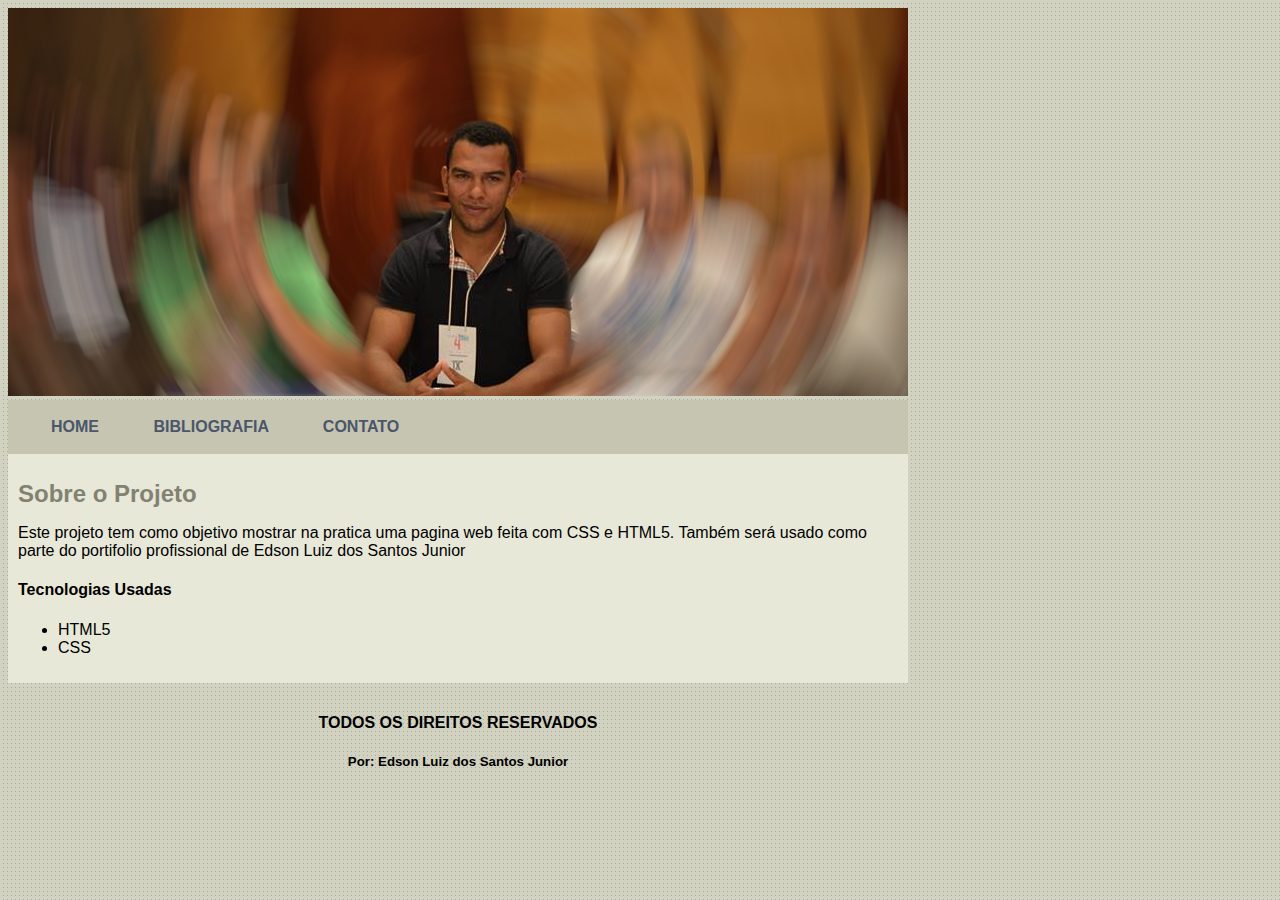
<file: projeto_portifolio/index.html>
<!DOCTYPE html>
<html>
<head>
	<title>Site com CSS</title>
	<meta charset="utf-8">
	<link rel="stylesheet" type="text/css" href="estilo.css">
</head>
<body>
	<div id="principal"><!-- Inicio Princioal -->
		<img src="./imgs/capa.png">
		<div id="menu"> <!-- Inicio Menu -->
			<a href="index.html">HOME </a>
			<a href="biografia.html">BIBLIOGRAFIA </a>
			<a href="contatos.html">CONTATO </a>
		</div><!-- Fim Menu -->
		<div id="conteudo"><!-- Inicio Conteudo -->
			
			<h1>Sobre o Projeto</h1>

			<p>Este projeto tem como objetivo mostrar na pratica uma pagina web feita com CSS e HTML5. Também será usado como parte do portifolio profissional de Edson Luiz dos Santos Junior</p>

			<h4>Tecnologias Usadas</h4>

			<ul>
				<li>HTML5</li>
				<li>CSS</li>
			</ul>
		</div><!-- Fim Conteúdo -->
		<div id="rodape"><!-- Inicio Rodapé -->
			<h4>TODOS OS DIREITOS RESERVADOS</h4>
			<h5>Por: Edson Luiz dos Santos Junior</h5>
		</div><!-- Fim Rodape -->
	</div><!-- Fim Principal -->
</body>
</html>
</file>
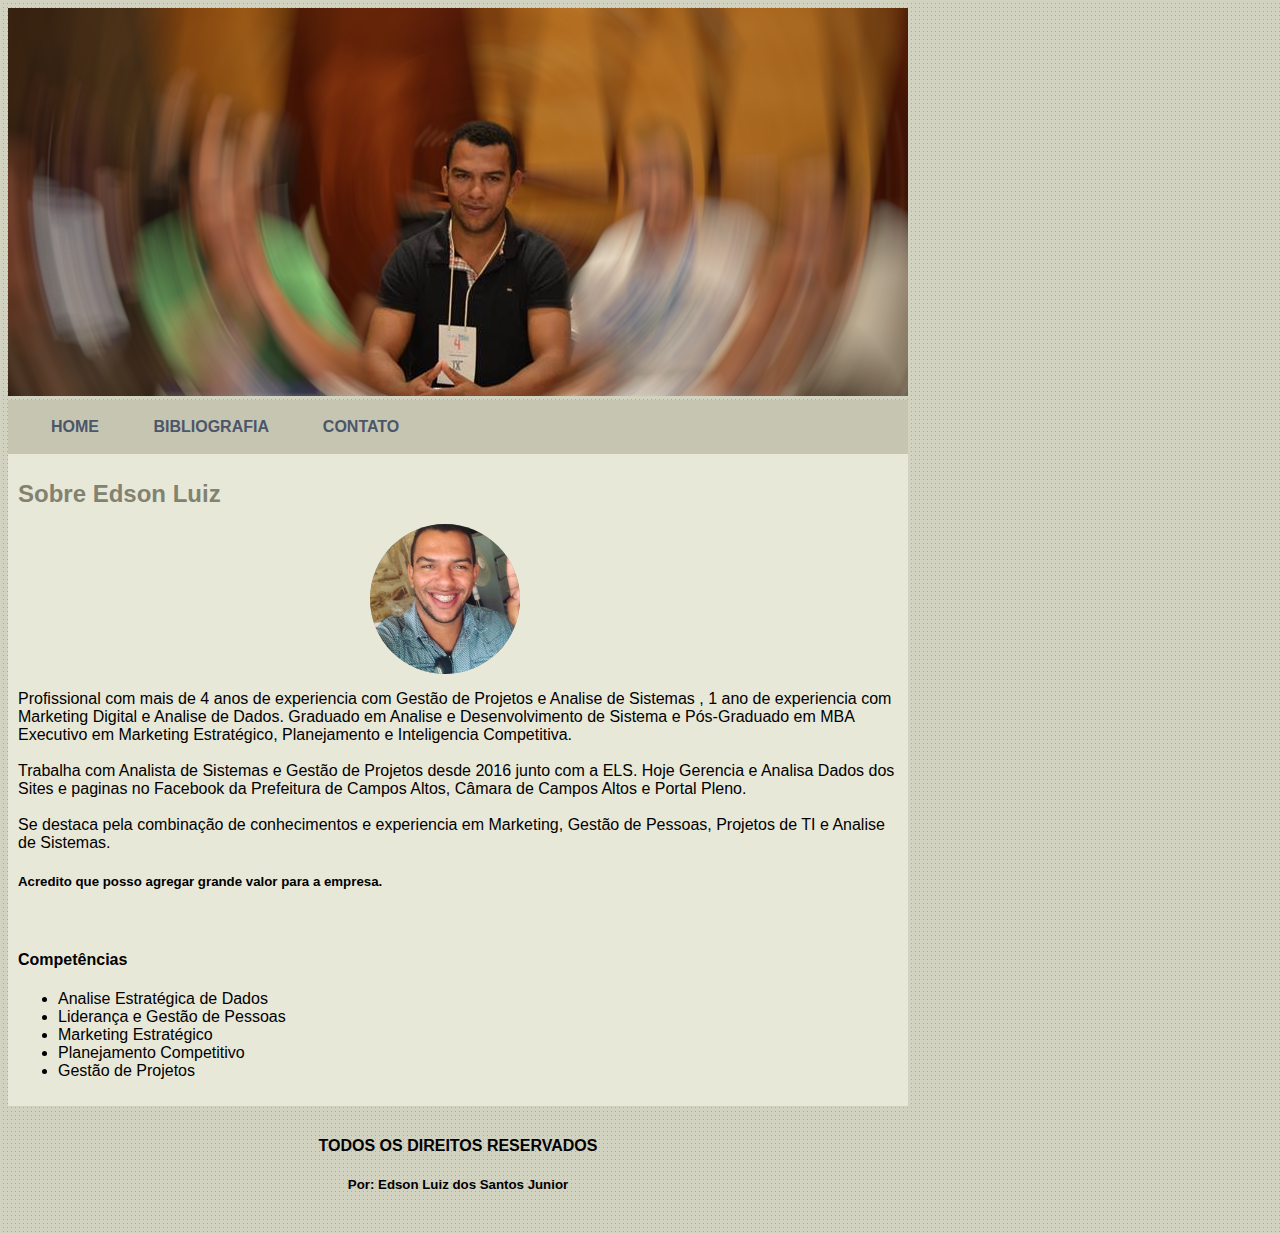
<file: projeto_portifolio/biografia.html>
<!DOCTYPE html>
<html>
<head>
	<title>Site com CSS - BBT</title>
	<meta charset="utf-8">
	<link rel="stylesheet" type="text/css" href="estilo.css">
</head>
<body>
	<div id="principal"><!-- Inicio Princioal -->
		<img src="./imgs/capa.png">
		<div id="menu"> <!-- Inicio Menu -->
			<a href="index.html">HOME </a>
			<a href="biografia.html">BIBLIOGRAFIA </a>
			<a href="contatos.html">CONTATO </a>
		</div><!-- Fim Menu -->
		<div id="conteudo"><!-- Inicio Conteudo -->
			
			<h1>Sobre Edson Luiz</h1>

			<div class="circle">
				<img src="./imgs/foto.jpg">
			</div>

			<p>Profissional com mais de 4 anos de experiencia com Gestão de Projetos e Analise de Sistemas , 1 ano de experiencia com Marketing Digital e Analise de Dados. Graduado em Analise e Desenvolvimento de Sistema e Pós-Graduado em MBA Executivo em Marketing Estratégico, Planejamento e Inteligencia Competitiva.<br><br>

			Trabalha com Analista de Sistemas e Gestão de Projetos desde 2016 junto com a ELS. Hoje Gerencia e Analisa Dados dos Sites e paginas no Facebook da Prefeitura de Campos Altos, Câmara de Campos Altos e Portal Pleno. <br><br>

			Se destaca pela combinação de conhecimentos e experiencia em Marketing, Gestão de Pessoas, Projetos de TI e Analise de Sistemas.</p>

			<h5>Acredito que posso agregar grande valor para a empresa.</h5><br>

			<h4>Competências</h4>

			<ul>
				<li>Analise Estratégica de Dados</li>
				<li>Liderança e Gestão de Pessoas</li>
				<li>Marketing Estratégico</li>
				<li>Planejamento Competitivo</li>
				<li>Gestão de Projetos</li>
			</ul>
		</div><!-- Fim Conteúdo -->
		<div id="rodape"><!-- Inicio Rodapé -->
			<h4>TODOS OS DIREITOS RESERVADOS</h4>
			<h5>Por: Edson Luiz dos Santos Junior</h5>
		</div><!-- Fim Rodape -->
	</div><!-- Fim Principal -->
</body>
</html>
</file>
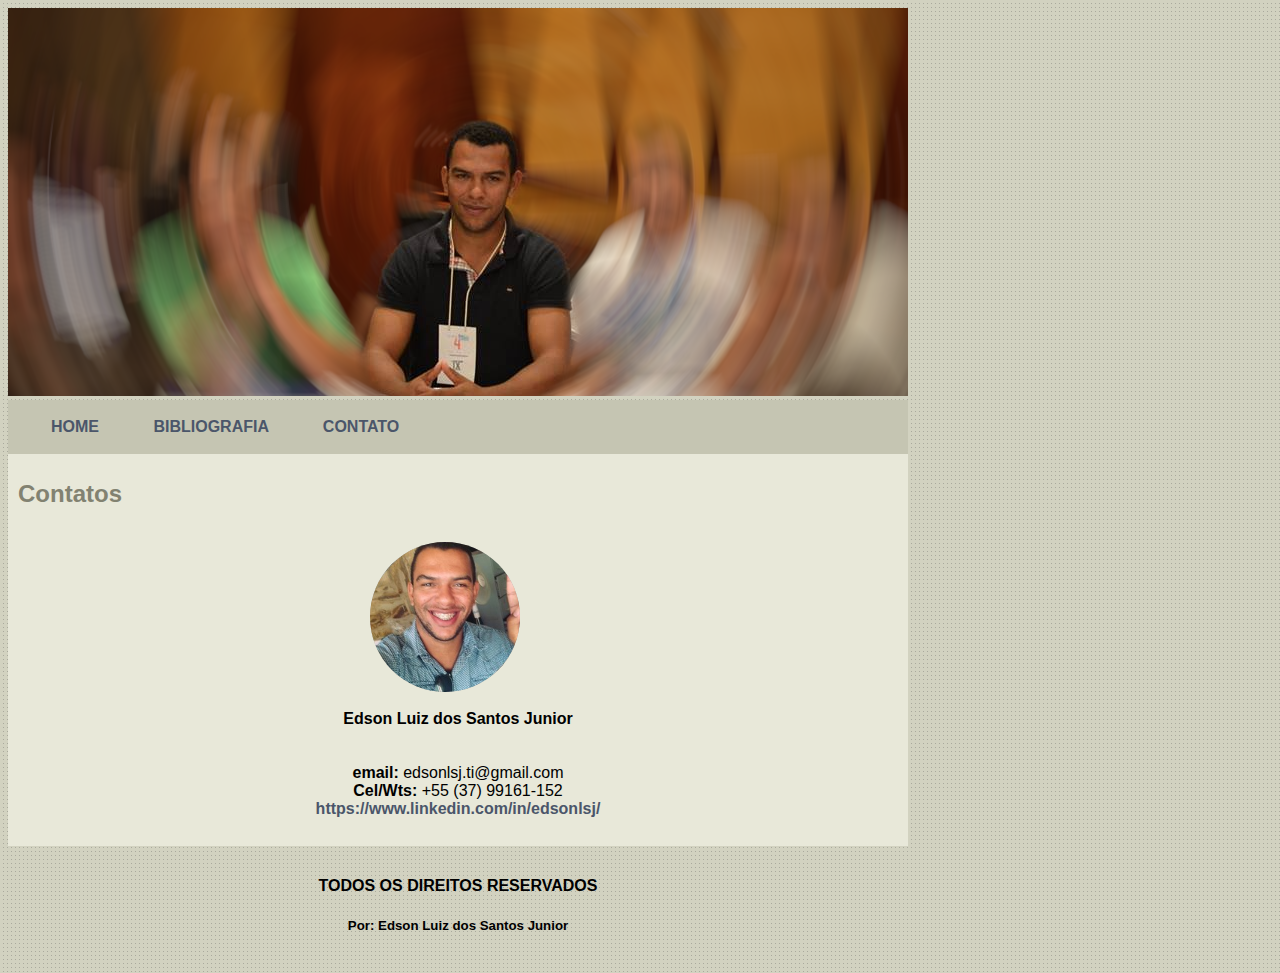
<file: projeto_portifolio/contatos.html>
<!DOCTYPE html>
<html>
<head>
	<title>Site com CSS - Contatos</title>
	<meta charset="utf-8">
	<link rel="stylesheet" type="text/css" href="estilo.css">
</head>
<body>
	<div id="principal"><!-- Inicio Princioal -->
		<img src="./imgs/capa.png">
		<div id="menu"> <!-- Inicio Menu -->
			<a href="index.html">HOME </a>
			<a href="biografia.html">BIBLIOGRAFIA </a>
			<a href="contatos.html">CONTATO </a>
		</div><!-- Fim Menu -->
		<div id="conteudo"><!-- Inicio Conteudo -->
			
			<h1>Contatos</h1>
			<a href="https://www.linkedin.com/in/edsonlsj/">
				<div class="circle">
					<img src="./imgs/foto.jpg">
				</div>
			</a>
			<div align="center"><strong>Edson Luiz dos Santos Junior</strong></div>
			<br><br>
			<div align="center">
				<strong>email: </strong> edsonlsj.ti@gmail.com <br>
				<strong>Cel/Wts: </strong> +55 (37) 99161-152 <br>
				<a href="https://www.linkedin.com/in/edsonlsj/">https://www.linkedin.com/in/edsonlsj/</a><br><br>
			</div>	

		</div><!-- Fim Conteúdo -->
		<div id="rodape"><!-- Inicio Rodapé -->
			<h4>TODOS OS DIREITOS RESERVADOS</h4>
			<h5>Por: Edson Luiz dos Santos Junior</h5>
		</div><!-- Fim Rodape -->
	</div><!-- Fim Principal -->
</body>
</html>
</file>
<file: projeto_portifolio/estilo.css>
body{
	background: #d2d2c1 url(./imgs/fundo.png);
	font: 16px Arial, Helvetica, sans-serif;
}

#principal {
	width: 900px
}
#principal img{
	width: 100%
}
#menu {
	background-color: #c5c5b2;
	padding: 18px;
}

a {
	color: #4b566a;
	text-decoration: none;
	font-weight: bold;
	/*border: 1px solid red;*/
	padding: 25px;
}
#conteudo{
	background: #e8e8d9;
	padding: 10px;
}

#rodape{
	padding: 10px;
	text-align: center;
}

h1{
	color: #828271;
	font-size: 1.5em;
}

.circle {
	background-color: #aaa;
	border-radius: 50%;
	width: 150px;
	height: 150px;
	overflow: hidden;
	position: relative;
	left: 40%;

}

.circle img {
	position: absolute;
	bottom: 0;
	width: 100%;
}
</file>
